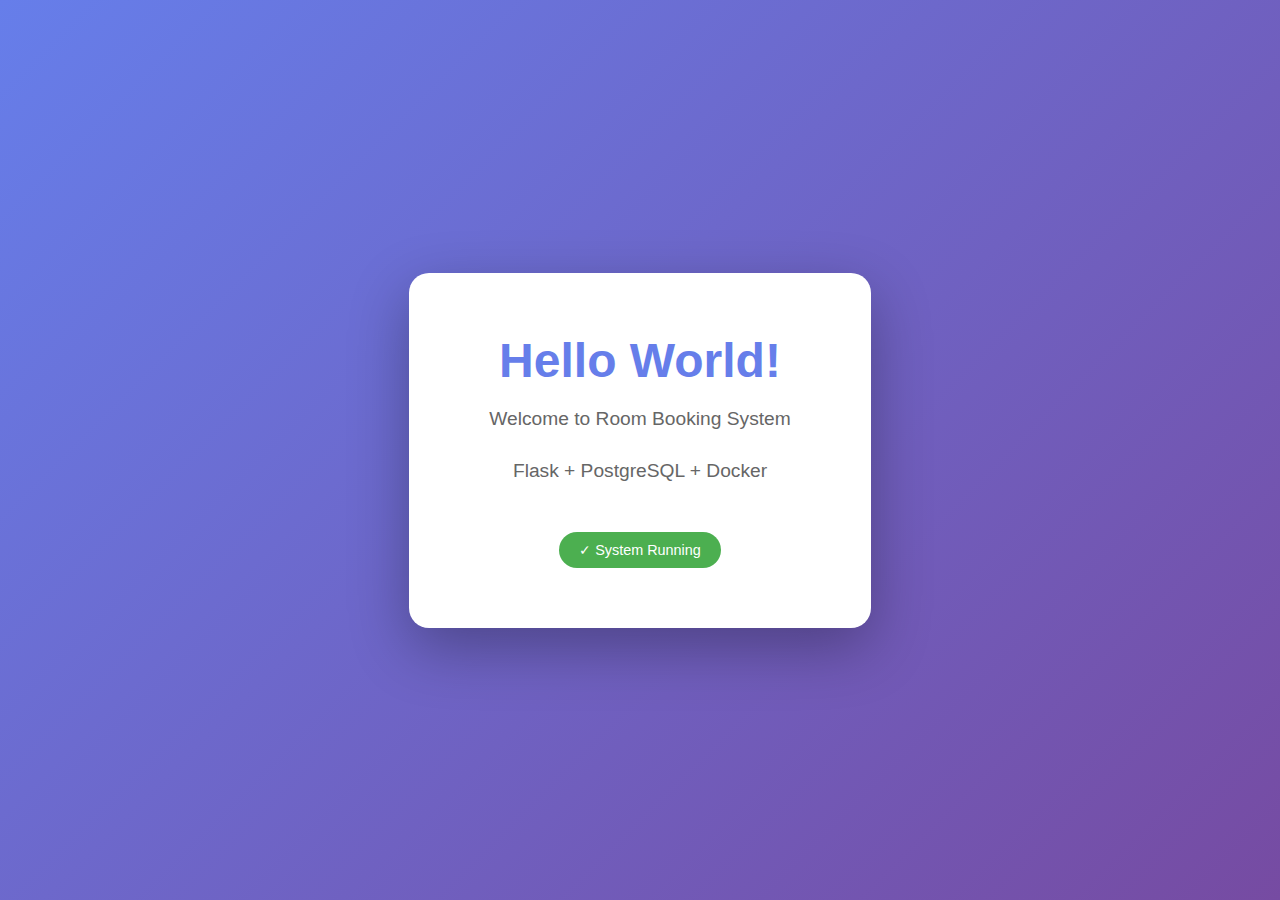
<file: ComExpo/app/templates/index.html>
<!DOCTYPE html>
<html lang="en">
<head>
    <meta charset="UTF-8">
    <meta name="viewport" content="width=device-width, initial-scale=1.0">
    <title>Room Booking System</title>
    <style>
        * {
            margin: 0;
            padding: 0;
            box-sizing: border-box;
        }
        
        body {
            font-family: 'Segoe UI', Tahoma, Geneva, Verdana, sans-serif;
            background: linear-gradient(135deg, #667eea 0%, #764ba2 100%);
            min-height: 100vh;
            display: flex;
            justify-content: center;
            align-items: center;
        }
        
        .container {
            text-align: center;
            background: white;
            padding: 60px 80px;
            border-radius: 20px;
            box-shadow: 0 20px 60px rgba(0, 0, 0, 0.3);
        }
        
        h1 {
            color: #667eea;
            font-size: 3em;
            margin-bottom: 20px;
            animation: fadeIn 1s ease-in;
        }
        
        p {
            color: #666;
            font-size: 1.2em;
            margin-bottom: 30px;
        }
        
        .status {
            display: inline-block;
            padding: 10px 20px;
            background: #4CAF50;
            color: white;
            border-radius: 25px;
            font-size: 0.9em;
            margin-top: 20px;
        }
        
        @keyframes fadeIn {
            from {
                opacity: 0;
                transform: translateY(-20px);
            }
            to {
                opacity: 1;
                transform: translateY(0);
            }
        }
    </style>
</head>
<body>
    <div class="container">
        <h1>Hello World!</h1>
        <p>Welcome to Room Booking System</p>
        <p>Flask + PostgreSQL + Docker</p>
        <div class="status">✓ System Running</div>
    </div>
</body>
</html>
</file>
